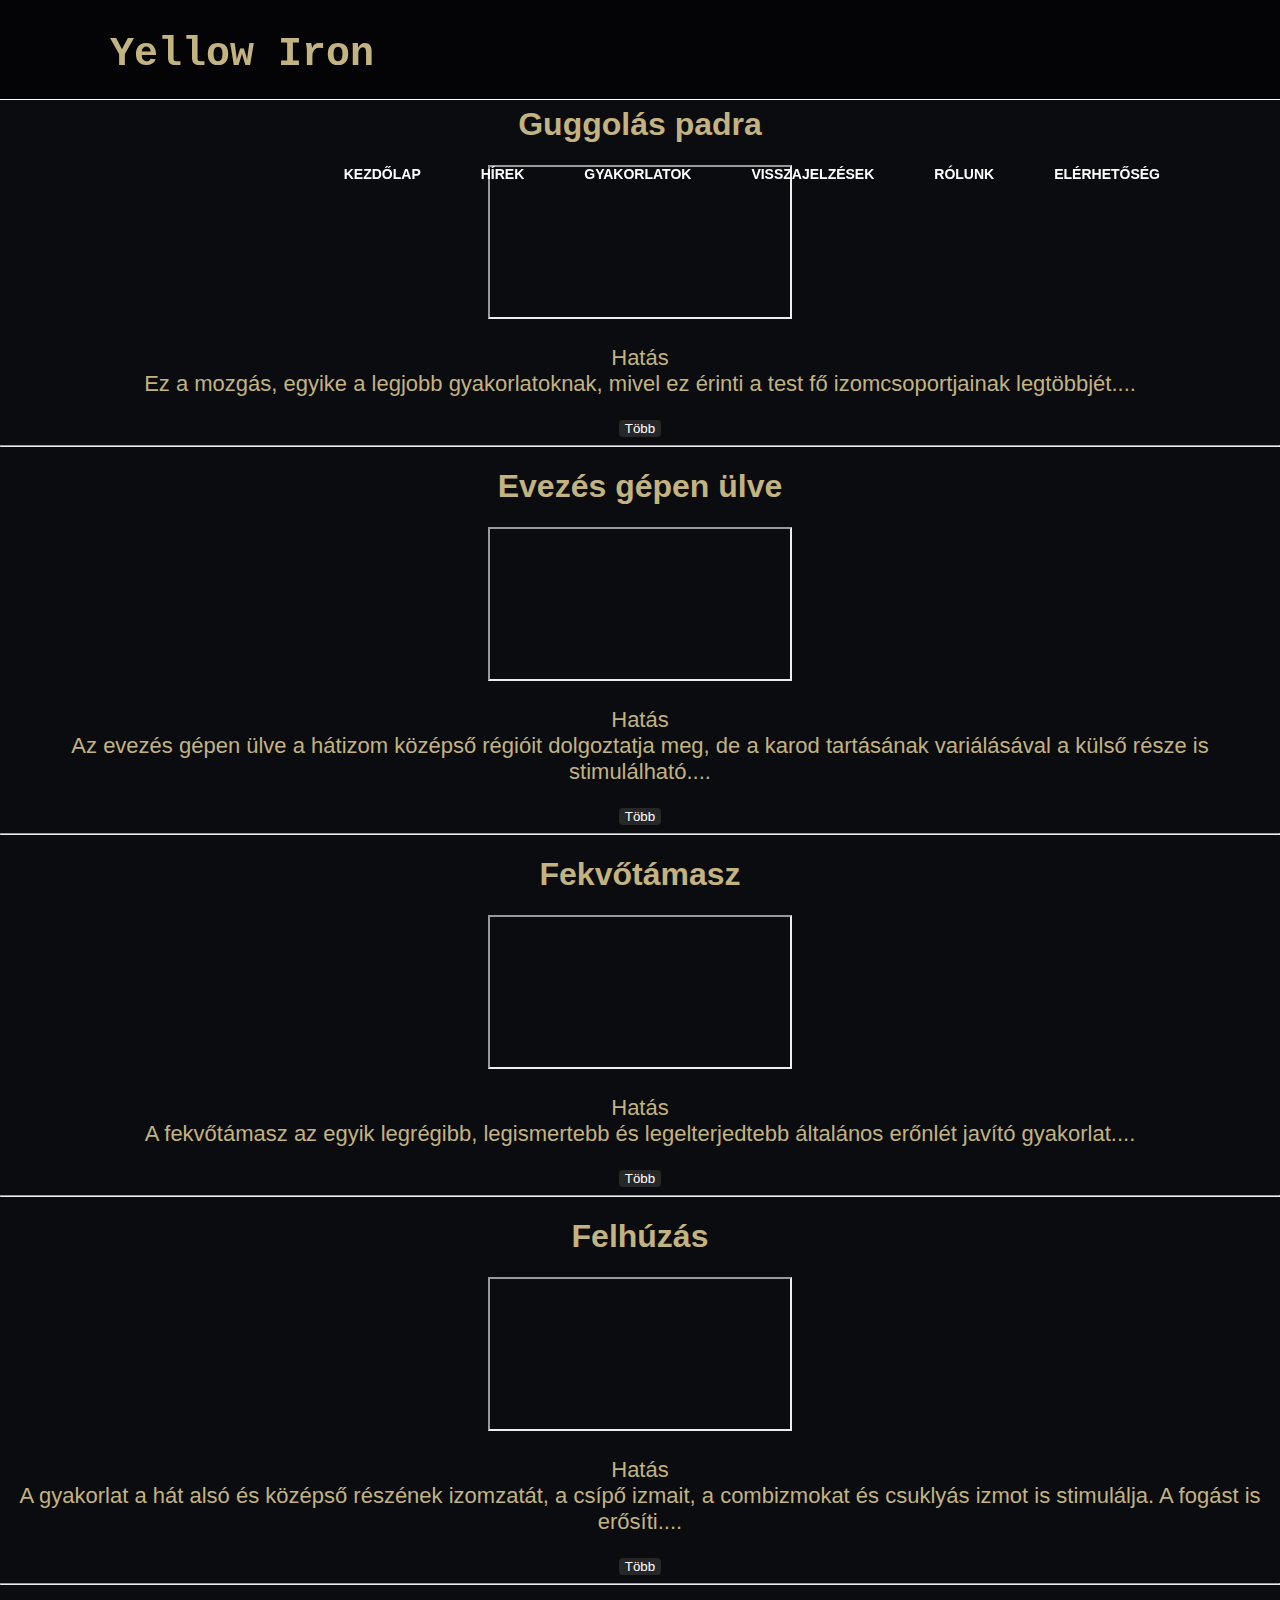
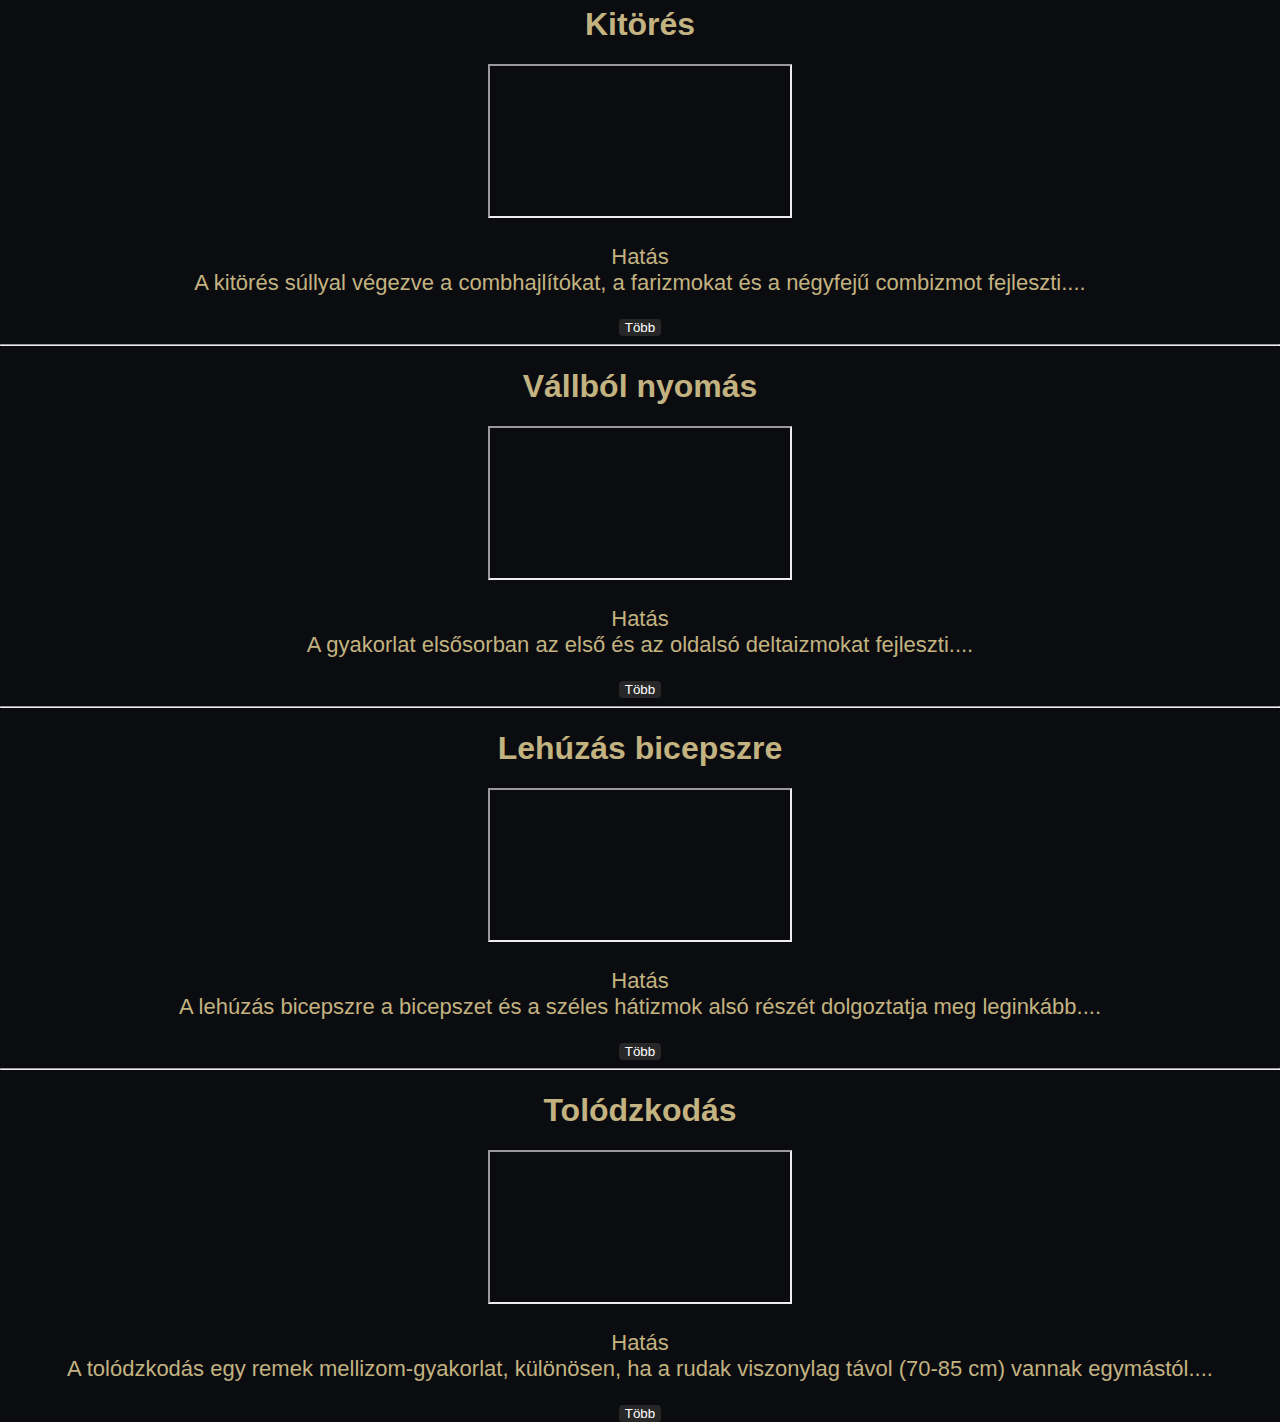
<file: gyakorlatok.html>
<!DOCTYPE html>
<html lang="hu">
<head>
    <meta charset="UTF-8">
    <meta http-equiv="X-UA-Compatible" content="IE=edge">
    <meta name="viewport" content="width=device-width, initial-scale=1.0">
    <title>Yellow Iron</title>
    <link rel="icon" type="image/x-icon" href="hehehehehehe.png">
    <link rel="stylesheet" href="gyakorlatok.css">
    <style>
      #moreevezes, #morefekvo, #moreguggolas, #moretolo, #morelehuzas, #morevallbol, #morekitores, #morefelhuzas{display:none;}
      </style>
</head>
<body>
    <nav>
        <div class="logo">Yellow Iron</div>
        <ul>
          <li><a href="/index.html">Kezdőlap</a></li>
          <li><a href="/hirek.html">Hírek</a></li>
          <li><a href="/gyakorlatok.html">Gyakorlatok</a></li>
          <li><a href="velemenyek.html">Visszajelzések</a></li>
          <li><a href="/index.html">Rólunk</a></li>
          <li><a href="#felhuzash1">Elérhetőség</a></li>
        </ul>
      </nav>
      <div class="Guggolas">
          <h1 id="guggolash1">Guggolás padra</h1>
          <iframe data-v-67d7f059="" src="https://player.vimeo.com/video/130222525?autoplay=0&amp;title=0&amp;byline=0&amp;portrait=0" 
          allow="fullscreen; picture-in-picture" allowfullscreen="allowfullscreen" class="widget-vimeo-iframe"></iframe>
        <p id="p1"> Hatás <br>
          Ez a mozgás, egyike a legjobb gyakorlatoknak, mivel ez érinti a test fő izomcsoportjainak legtöbbjét.<span id="dotsguggolas">...</span><span id="moreguggolas"> <br> A guggolás megdolgoztatja a combizmokat, a csípő- és a farizmokat, a lábbicepszet és a hátizmok alsó részét. A hasi, a felső háti, a vádli- és a vállizmokat is igénybe veszi. <br>
      
              Kiinduló helyzet <br>
              Állj kiegyenesedve egy kétkezes súlyzó rúdját egyensúlyozva a nyakad mögött a hátadon keresztben. Alkalmazz olyan fogásszélességet a rúdon, amit a vállad enged - van akinek egészen szélesen kell fognia, ha nem akarja hogy vállfájdalmai legyenek később, de van aki szűkebben is képes fogni a rudat. Attól is függ, mennyire van bekötve a hátizomzatod. Tedd a sarkaidat egymástól 30-50 cm-re úgy, hogy lábfejeid kissé kifelé mutassanak. <br>
              
              A mozgás <br>
              Nézz egy pontra magad elé, szemmagasságnál kicsit feljebb, és tartsd tekintetedet azon a ponton az egész mozgás során. Ezután lassan hajlítsd be térded, és ereszd le testedet teljes guggolásba. Tartsd a törzsedet kihúzva, a hátadat egyenesen, és fejedet kissé felfelé (a szem egy ponton való rögzítése segíti ezt) az egész mozgás folyamán. Ha combod a padlóval való vízszintes helyzeten túlhaladt már, akkor lassan emelkedj fel a kiinduló helyzetbe. Igyekezz a sarkadat mindig a padlón tartani. <br>
              
              Az erőkeret azért hasznos, mert tudod szabályozni a guggolás mélységét. Amennyiben pl. a felső mozgástartomány gyenge nálad, akkor úgy állítsd be a csapokat, hogy csak egy bizonyos pontig tegyék lehetővé a leguggolást, a problémás szakaszban. Amennyiben pedig teljes guggolást végzel, akkor nem vagy segítőhöz kötve, hiszen a csapokat be tudod úgy állítani, hogy ha esetleg nem tudsz felállni, akkor sem temet maga alá a súly, hanem megakad a csapokon. <br>
              
              Edzéstipp <br>
              Ha nem elég rugalmas a bokád, akkor nagyon nehéznek fogod találni a guggolás közbeni egyensúlyozást. Fokozni tudod az egyensúlyozás biztonságát, ha sarkaddal egy 5x10 cm-es deszkára állsz.** <br>
              
              ** - egyes szakértők szerint a sarokalátéttel guggolás káros, mások szerint viszont genetika kérdése, hogy valakinek elég rugalmasak-e a bokaszalagjai a telitalpas guggoláshoz vagy sem. Mindenesetre az igazi, széles terpeszes, mély guggolást NEM célszerű sarokalátéttel végezni, inkább időt kell áldozni rá, és fokozatos nyújtással hozzászoktatni még kis súlyok használata közben a bokaszalagokat a telitalpas guggoláshoz. <br>
              
              </span></p>
          <button onclick="myguggolas()" id="guggolasbutton">Több</button>

      </div>
      <hr>
      <div class="Evezes">
        <h1 id="evezesh1">Evezés gépen ülve</h1>
        <iframe data-v-67d7f059="" src="https://player.vimeo.com/video/130737809?autoplay=0&title=0&byline=0&portrait=0" 
        allow="fullscreen; picture-in-picture" allowfullscreen="allowfullscreen" class="widget-vimeo-iframe"></iframe>
        <p id="p1">Hatás <br>
          Az evezés gépen ülve a hátizom középső régióit dolgoztatja meg, de a karod tartásának variálásával a külső része is stimulálható.<span id="dotsevezes">...</span><span id="moreevezes"> <br> Kiinduló helyzet <br>
          Ülj be az evezőgépbe, támaszd meg a mellkasodat a támlán. Ragadd meg a karokat picivel a vállmagasságnál lejjebb. <br>
          
          A mozgás <br>
          Húzd hátra a könyöködet és keményen feszíts rá a hátadra, majd engedd vissza a karokat, és hagyd kinyúlni a hátadat, amennyire csak lehet. Végig stabilan támaszkodj a mellkasoddal, ne engedd hogy a derekad izmaival besegíts a mozdulatba. <br>
          
          Edzéstipp <br>
          Ha szélesebben fogod a karokat, akkor a hátad belső része kapja a terhelés javát, míg ha szűkebben fogod meg őket, akkor a hátizom külsőbb régióit fogod tudni hatékonyabban megdolgoztatni.</span></p>
      <button onclick="myevezes()" id="evezesbutton">Több</button>

    </div>
    <hr>
      <div class="Fekvotamasz">
        <h1 id="fekvotamaszh1">Fekvőtámasz</h1>
        <iframe data-v-67d7f059="" src="https://player.vimeo.com/video/181928622?autoplay=0&amp;title=0&amp;byline=0&amp;portrait=0" 
        allow="fullscreen; picture-in-picture" allowfullscreen="allowfullscreen" class="widget-vimeo-iframe"></iframe>
        <p id="p1">Hatás <br>
          A fekvőtámasz az egyik legrégibb, legismertebb és legelterjedtebb általános erőnlét javító gyakorlat.<span id="dotsfekvo">...</span><span id="morefekvo"> <br> A fekvőtámasz a mell, a tricepsz és a hát izmait is erősíti. Elvégzésének különféle módjai léteznek: széles támasszal, keskeny támasszal, felpolcolt lábakkal, pad közé, fekvőtámasz bakon, stb. <br>
      
          Addig engedd le magad, amíg a melled majdnem eléri a talajt, de ne érjen le. <br>
          Minden lefelé ereszkedés után tarts egy pillanatnyi szünetet, mielőtt kinyomnád magad. <br>
          A gyakorlat megkönnyíthető, ha a térdeden, és nem a lábfejeden támaszkodsz, és megnehezíthető, ha a lábaidat egy kis emelvényre helyezed. <br>
          Amennyiben szűkebb kartartást veszel fel, a terhelés java része áthelyeződik a tricepszre, míg szélesebb fogással a mellizmok végzik a nagyobb munkát. </span></p>
          <button onclick="myfekvo()" id="fekvobutton">Több</button>
      

    </div>
    <hr>
      <div class="Felhuzas">
        <h1 id="felhuzash1">Felhúzás</h1>
        <iframe data-v-67d7f059="" src="https://player.vimeo.com/video/130737916?autoplay=0&amp;title=0&amp;byline=0&amp;portrait=0" 
        allow="fullscreen; picture-in-picture" allowfullscreen="allowfullscreen" class="widget-vimeo-iframe"></iframe>
        <p id="p1">Hatás <br> 
          A gyakorlat a hát alsó és középső részének izomzatát, a csípő izmait, a combizmokat és csuklyás izmot is stimulálja. A fogást is erősíti.<span id="dotsfelhuzas">...</span><span id="morefelhuzas"> <br> 
              Kiinduló helyzet <br>
              A felhúzás rúddal végzendő gyakorlat minden esetben. Állj úgy, hogy lábszárcsont éppen érintse a súlyzót. Hajolj előre természetesen, és ragadd meg a rudat az egyik kezedet előre-, a másik kezedet hátrafordítva (a fogóerő növelésére). Egyenesedj ki, természetesen használva lábad és hátad együttes erejét. Az emelés kezdetétől tartsd a rudat a testedhez a lehető legközelebb. Elképzelhető hogy a rúd felhorzsolja a bokádat... ez ilyen. Tekintsd harci sebnek! <br>
              
              A mozgás <br>
              Vedd fel a súlyt a padlóról, a hátadat végig egyenesen tartva. Nagyon fontos, hogy a hát semmiképpen nem szabad, hogy domború legyen, ez egyenes út a porckorongsérvhez! Végig tartsd egyenesen, vagy kissé homorúan a hátadat, és egy pillanatra se felejtsd el ezt a pozíciót megtartani. A rudat a testedhez közel tartva emeld fel, ameddig a rúd a combodat nem érinti. Ez után lassan engedd vissza a kiinduló pozícióba. Ismételd a gyakorlatot az előírt ismétlésszámmal. <br>
              
              Edzéstipp <br>
              Ha egyszer mestere lettél ennek a gyakorlatnak, végezheted a felhúzást nyújtott lábbal is. Ezt merev lábú felhúzásnak nevezik, és nagyon keményen megdolgoztatja a hát alsó részét. <br>
          </span></p>
          <button onclick="myfelhuzas()" id="felhuzasbutton">Több</button>

      </div>
      <hr>
      <div class="Kitores">
        <h1 id="kitoresh1">Kitörés</h1>
        <iframe data-v-67d7f059="" src="https://player.vimeo.com/video/130221745?autoplay=0&amp;title=0&amp;byline=0&amp;portrait=0" 
        allow="fullscreen; picture-in-picture" allowfullscreen="allowfullscreen" class="widget-vimeo-iframe"></iframe>
        <div class="leiras">
        <p id="p1">Hatás <br>
          A kitörés súllyal végezve a combhajlítókat, a farizmokat és a négyfejű combizmot fejleszti.<span id="dotskitores">...</span><span id="morekitores"> <br> 
              Maximális izomösszehúzódás és megnyúlás egyaránt elérhető a gyakorlattal, ami kiemelten hatékonnyá teszi a combizmok fejlesztésére. Akkor érdemes bevetni, ha nincs lehetőségünk hosszabb "úton" kitöréseket végezni, de nem akarunk lemondani a sétálós kitörés perverz örömeiről. <br>
      
              Kiinduló helyzet <br>
              Állj egyenesen egy-egy súlyzóval a kezedben. Egy nagy lépést lépj előre, és kinyújtott lábaddal lassan süllyedj guggolásba. <br>
              
              A mozgás <br>
              Amint leereszkedtél ebbe a helyzetbe, tégy egy újabb lépést előre a másik lábaddal, úgy, hogy közben kinyújtod az eddig behajlított lábadat, tehát fel-le ereszkedve lépegetsz előre, gyakorlatilag támadóállásban. <br>
              
              Edzéstipp <br>
              Ha csak háromnegyedig nyomod fel magadat, vagy éppen csaknem teljesen, akkor állandó feszültséget tarthatsz fenn négyfejű combizmokban. Sérülésveszélyt az jelenthet, ha túl nagy súllyal végzed a gyakorlatot, valamint ha túlságosan előreengeded a térdedet a kilépéseknél - ez ugyanis a térdízületet nyírja. <br>
          </span></p>
          <button onclick="mykitores()" id="kitoresbutton">Több</button>

      </div>
      <hr>
      <div class="Vallbolnyomas">
        <h1 id="vallbolh1">Vállból nyomás</h1>
        <iframe data-v-67d7f059="" src="https://player.vimeo.com/video/130419946?autoplay=0&amp;title=0&amp;byline=0&amp;portrait=0" 
        allow="fullscreen; picture-in-picture" allowfullscreen="allowfullscreen" class="widget-vimeo-iframe"></iframe>
        <p id="p1">Hatás <br>
          A gyakorlat elsősorban az első és az oldalsó deltaizmokat fejleszti.<span id="dotsvallbol">...</span><span id="morevallbol"> <br> 
              Kiinduló helyzet <br>
              Ülő helyzetben tarts két kézisúlyzót a vállaid magasságánál kicsit fentebb. Egyenes háttal, emelt fejjel ülj. <br>
              
              Mozgás <br>
              Nyomd ki mind a két súlyzót egyszerre a fejed fölé. A gyakorlat végzése közben ne dőlj hátra. Engedd vissza a súlyokat, és folytasd a gyakorlatot egyenletes ütemben. <br>
              
              Edzéstipp <br>
              Próbálj meg nem túlzottan homorítani a gyakorlat végzése közben, mivel ez sérülésveszélyes a hátra nézve. A karodat ne ""akaszd ki", ne nyújtsd ki teljesen a mozdulat végén. Felesleges terhelés a könyöknek és a tricepsznek, miközben a vállizom munkája már jelentéktelen. <br> 
              Érdemes ügyelni továbá arra, hogy az alsó holtponton ne engedd túl mélyre a súlyt, mivel ez felesleges igénybevételnek teszi ki a vállad ízületeit. Mivel elég sérülékeny területről beszélünk, célszerű preventív jelleggel valamilyen ízületvédő készítményt alkalmazni, mielőtt nagyobb súlyok használatára adjuk a fejünket. A gyakorlat helyettesíthető mellről nyomással, vállgépen nyomással. <br>
          </span></p>
          <button onclick="myvallbol()" id="vallbolbutton">Több</button>
      

      </div>
      <hr>
      <div class="Lehuzas">
        <h1 id="lehuzash1">Lehúzás bicepszre</h1>
        <iframe data-v-67d7f059="" src="https://player.vimeo.com/video/130071059?autoplay=0&amp;title=0&amp;byline=0&amp;portrait=0" 
        allow="fullscreen; picture-in-picture" allowfullscreen="allowfullscreen" class="widget-vimeo-iframe"></iframe>
        <p id="p1">Hatás <br>
          A lehúzás bicepszre a bicepszet és a széles hátizmok alsó részét dolgoztatja meg leginkább.<span id="dotslehuzas">...</span><span id="morelehuzas"> <br> 
              Kiinduló helyzet <br>
      Fogd meg a rudat szűk, maximum vállszélességű fogással, a tenyerek az arcod felé nézzenek. <br>
      A mozgás <br>
      Koncentrálj arra, hogy a bicepsz erejével húzd le a rudat a mellkasodig, majd lassan engedd vissza. <br>
      Edzéstipp <br>
      Itt nem fontos a hátizmokat összehúzni a mozdulat alsó pontján, mivel pont az a lényeg, hogy a karod erejével mozgasd a rudat. Az alsó ponton feszíts rá keményen a bicepszedre! <br>
          </span></p>
          <button onclick="mylehuzas()" id="lehuzasbutton">Több</button>

      </div>
      <hr>
      <div class="Tolodzkodas">
        <h1 id="toloh1">Tolódzkodás</h1>
        <iframe data-v-67d7f059="" src="https://player.vimeo.com/video/130071790?autoplay=0&amp;title=0&amp;byline=0&amp;portrait=0" 
        allow="fullscreen; picture-in-picture" allowfullscreen="allowfullscreen" class="widget-vimeo-iframe"></iframe>
        <p id="p1">Hatás <br>
          A tolódzkodás egy remek mellizom-gyakorlat, különösen, ha a rudak viszonylag távol (70-85 cm) vannak egymástól.<span id="dotstolo">...</span><span id="moretolo"> <br> 
              Az egymáshoz túl közel lévő rudak nagyobb mértékben mozgatják a tricepszet, bár azért a mellizom alsó és külső részét is megterhelik. Tehát a tolódzkodás a mellre akkor fog leginkább hatni, ha relatíve széles fogást alkalmazol. <br>
      
              Amikor a melledet edzed a korláton, a lábaid legyenek a test mögött, álladat szegd le a melledre, könyökeidet nyomd ki oldalra. <br>
              
              A tolódzkodás mellre akkor a legindokoltabb, ha nincs a teremben negatív pad - mivel hasonló terhelést ad, mint a fekvenyomás negatív padon - valamint ha azt érzed, hogy változatosabb szögből érdemes megedzened a mellizmaidat. Mindazonáltal a tolódzkodás tricepsz gyakorlatként sokkal ismertebb, és talán hasznosabb is, amennyiben módosítasz a fogásszélességen. <br>
              
              A mozgás <br>
              Engedd le magad olyan mélyre, amennyire csak bírod, a kinyomás végén pedig nyújtsd ki a karodat. Ügyelj rá hogy a könyék ne legyen kiakasztva a csúcsponton. A mozgás legyen végig kontrollált, ne rugózz az alsó ponton, és ne végezd túl gyorsan a gyakorlatot. <br>
              
              Edzéstipp <br>
              A szélesebbre állított korláton végzett gyakorlattal a mell külső része edzhető. Minél szűkebb a fogás, annál inkább a tricepszre helyeződik a hangsúly. A tolódzkodás gépen is végezhető, itt vagy a tested részleges tehermentesítésén keresztül könnyítik a gyakorlatot, vagy egyszerűen más mechanikája lesz az egésznek, ami koncentráltabb végrehajtást tesz lehetővé. <br>
          </span></p>
          <button onclick="mytolo()" id="tolobutton">Több</button>

      </div>
      <script>
        function myevezes() {
          var dots = document.getElementById("dotsevezes");
          var moreText = document.getElementById("moreevezes");
          var btnText = document.getElementById("evezesbutton");
        
          if (dots.style.display === "none") {
            dots.style.display = "inline";
            btnText.innerHTML = "Több"; 
            moreText.style.display = "none";
          } else {
            dots.style.display = "none";
            btnText.innerHTML = "Kevesebb"; 
            moreText.style.display = "inline";
          }
        }
        </script>
        <script>
          function myfekvo() {
            var dots = document.getElementById("dotsfekvo");
            var moreText = document.getElementById("morefekvo");
            var btnText = document.getElementById("fekvobutton");
          
            if (dots.style.display === "none") {
              dots.style.display = "inline";
              btnText.innerHTML = "Több"; 
              moreText.style.display = "none";
            } else {
              dots.style.display = "none";
              btnText.innerHTML = "Kevesebb"; 
              moreText.style.display = "inline";
            }
          }
          </script>
          <script>
            function myguggolas() {
              var dots = document.getElementById("dotsguggolas");
              var moreText = document.getElementById("moreguggolas");
              var btnText = document.getElementById("guggolasbutton");
            
              if (dots.style.display === "none") {
                dots.style.display = "inline";
                btnText.innerHTML = "Több"; 
                moreText.style.display = "none";
              } else {
                dots.style.display = "none";
                btnText.innerHTML = "Kevesebb"; 
                moreText.style.display = "inline";
              }
            }
            </script>
            <script>
              function mytolo() {
                var dots = document.getElementById("dotstolo");
                var moreText = document.getElementById("moretolo");
                var btnText = document.getElementById("tolobutton");
              
                if (dots.style.display === "none") {
                  dots.style.display = "inline";
                  btnText.innerHTML = "Több"; 
                  moreText.style.display = "none";
                } else {
                  dots.style.display = "none";
                  btnText.innerHTML = "Kevesebb"; 
                  moreText.style.display = "inline";
                }
              }
              </script>
              <script>
                function mylehuzas() {
                  var dots = document.getElementById("dotslehuzas");
                  var moreText = document.getElementById("morelehuzas");
                  var btnText = document.getElementById("lehuzasbutton");
                
                  if (dots.style.display === "none") {
                    dots.style.display = "inline";
                    btnText.innerHTML = "Több"; 
                    moreText.style.display = "none";
                  } else {
                    dots.style.display = "none";
                    btnText.innerHTML = "Kevesebb"; 
                    moreText.style.display = "inline";
                  }
                }
                </script>
                <script>
                  function myvallbol() {
                    var dots = document.getElementById("dotsvallbol");
                    var moreText = document.getElementById("morevallbol");
                    var btnText = document.getElementById("vallbolbutton");
                  
                    if (dots.style.display === "none") {
                      dots.style.display = "inline";
                      btnText.innerHTML = "Több"; 
                      moreText.style.display = "none";
                    } else {
                      dots.style.display = "none";
                      btnText.innerHTML = "Kevesebb"; 
                      moreText.style.display = "inline";
                    }
                  }
                  </script>
                  <script>
                    function mykitores() {
                      var dots = document.getElementById("dotskitores");
                      var moreText = document.getElementById("morekitores");
                      var btnText = document.getElementById("kitoresbutton");
                    
                      if (dots.style.display === "none") {
                        dots.style.display = "inline";
                        btnText.innerHTML = "Több"; 
                        moreText.style.display = "none";
                      } else {
                        dots.style.display = "none";
                        btnText.innerHTML = "Kevesebb"; 
                        moreText.style.display = "inline";
                      }
                    }
                    </script>
                    <script>
                      function myfelhuzas() {
                        var dots = document.getElementById("dotsfelhuzas");
                        var moreText = document.getElementById("morefelhuzas");
                        var btnText = document.getElementById("felhuzasbutton");
                      
                        if (dots.style.display === "none") {
                          dots.style.display = "inline";
                          btnText.innerHTML = "Több"; 
                          moreText.style.display = "none";
                        } else {
                          dots.style.display = "none";
                          btnText.innerHTML = "Kevesebb"; 
                          moreText.style.display = "inline";
                        }
                      }
                      </script>
                      <button onclick="topFunction()" id="myBtn" title="Go to top">Vissza az elejére</button>
                      <script>
                      
                        var mybutton = document.getElementById("myBtn");
                      
                        window.onscroll = function() {scrollFunction()};
                      
                        function scrollFunction() {
                          if (document.body.scrollTop > 20 || document.documentElement.scrollTop > 20) {
                            mybutton.style.display = "block";
                          } else {
                            mybutton.style.display = "none";
                          }
                        }
                      
                        function topFunction() {
                          document.body.scrollTop = 0;
                          document.documentElement.scrollTop = 0;
                        }
                        </script>
</body>
</html>
</file>
<file: gyakorlatok.css>
*{
    scroll-behavior: smooth;
}
body{
    margin: 0;
    padding: 0;
    font-family: Arial;
    background-color: #0b0c10;
}


nav{
    position: fixed;
    top: 0;
    left: 0;
    width: 100%;
    height: 100px;
    padding: 10px 90px;
    box-sizing: border-box;
    background: rgba(0,0,0,0.6);
    border-bottom: 1px solid #fff;
}
nav .logo{
    padding: 22px 20px;
    height: 80px;
    float: left;
    font-size: 40px;
    font-weight: bold;
    color: rgba(194, 179, 129, 100);
    font-family: 'Courier New', monospace;
}
nav ul{
    list-style: none;
    float: right;
    margin: 0;
    padding: 0;
    display: flex;
}
nav ul li a{
    line-height: 80px;
    color: #fff;
    padding: 12px 30px;
    text-decoration: none;
    font-size: 14px;
    font-weight: bold;
    text-transform: uppercase;
}
nav ul li a:hover{
    color: rgba(194, 179, 129, 100);
    background: rgba(0,0,0,0.7 );
    border-radius: 6px;
    
}

.Guggolas{
    text-align: center;
}

.Guggolas h1{
    color: rgba(194, 179, 129, 100);
    padding-top: 85px;
}

.Guggolas #p1{
    color: rgba(194, 179, 129, 100);
    font-size: 22px;
}

.Guggolas #p2{
    color: rgba(194, 179, 129, 100);
}


.Evezes{
    text-align: center;
}

.Evezes h1{
    color: rgba(194, 179, 129, 100);
}

.Evezes #p1{
    color: rgba(194, 179, 129, 100);
    font-size: 22px;
}

.Evezes #p2{
    color: rgba(194, 179, 129, 100);
}


.Fekvotamasz{
    text-align: center;
}

.Fekvotamasz h1{
    color: rgba(194, 179, 129, 100);
}

.Fekvotamasz #p1{
    color: rgba(194, 179, 129, 100);
    font-size: 22px;
}

.Fekvotamasz #p2{
    color: rgba(194, 179, 129, 100);
}


.Felhuzas{
    text-align: center;
}

.Felhuzas h1{
    color: rgba(194, 179, 129, 100);
}

.Felhuzas #p1{
    color: rgba(194, 179, 129, 100);
    font-size: 22px;
}

.Felhuzas #p2{
    color: rgba(194, 179, 129, 100);
}


.Kitores{
    text-align: center;
}

.Kitores h1{
    color: rgba(194, 179, 129, 100);
}

.Kitores #p1{
    color: rgba(194, 179, 129, 100);
    font-size: 22px;
}

.Kitores #p2{
    color: rgba(194, 179, 129, 100);
}


.Vallbolnyomas{
    text-align: center;
}

.Vallbolnyomas h1{
    color: rgba(194, 179, 129, 100);
}

.Vallbolnyomas #p1{
    color: rgba(194, 179, 129, 100);
    font-size: 22px;
}

.Vallbolnyomas #p2{
    color: rgba(194, 179, 129, 100);
}


.Lehuzas{
    text-align: center;
}

.Lehuzas h1{
    color: rgba(194, 179, 129, 100);
}

.Lehuzas #p1{
    color: rgba(194, 179, 129, 100);
    font-size: 22px;
}

.Lehuzas #p2{
    color: rgba(194, 179, 129, 100);
}


.Tolodzkodas{
    text-align: center;
}

.Tolodzkodas h1{
    color: rgba(194, 179, 129, 100);
}

.Tolodzkodas #p1{
    color: rgba(194, 179, 129, 100);
    font-size: 22px;
}

.Tolodzkodas #p2{
    color: rgba(194, 179, 129, 100);
}

#myBtn {
    display: none;
    position: fixed;
    bottom: 20px;
    right: 30px;
    z-index: 99;
    font-size: 18px;
    border: none;
    outline: none;
    background-color: rgb(39, 39, 39);
    color: white;
    cursor: pointer;
    padding: 15px;
    border-radius: 4px;
  }
  #myBtn:hover {
    background-color: #555;
  }

#felhuzasbutton{
    border: none;
    outline: none;
    background-color: rgb(39, 39, 39);
    
    color: white;
    cursor: pointer;

    border-radius: 4px;
}
#felhuzasbutton:hover { 
    background-color: #555;
  }

  #guggolasbutton{
    border: none;
    outline: none;
    background-color: rgb(39, 39, 39);
    
    color: white;
    cursor: pointer;

    border-radius: 4px;
}
#guggolasbutton:hover { 
    background-color: #555;
  }

  #tolobutton{
    border: none;
    outline: none;
    background-color: rgb(39, 39, 39);
    
    color: white;
    cursor: pointer;

    border-radius: 4px;
}
#tolobutton:hover { 
    background-color: #555;
  }

  #lehuzasbutton{
    border: none;
    outline: none;
    background-color: rgb(39, 39, 39);
    
    color: white;
    cursor: pointer;

    border-radius: 4px;
}
#lehuzasbutton:hover { 
    background-color: #555;
  }

  #fekvobutton{
    border: none;
    outline: none;
    background-color: rgb(39, 39, 39);
    
    color: white;
    cursor: pointer;

    border-radius: 4px;
}
#fekvobutton:hover { 
    background-color: #555;
  }

  #kitoresbutton{
    border: none;
    outline: none;
    background-color: rgb(39, 39, 39);
    
    color: white;
    cursor: pointer;

    border-radius: 4px;
}
#kitoresbutton:hover { 
    background-color: #555;
  }

  #vallbolbutton{
    border: none;
    outline: none;
    background-color: rgb(39, 39, 39);
    
    color: white;
    cursor: pointer;

    border-radius: 4px;
}
#vallbolbutton:hover { 
    background-color: #555;
  }

  #evezesbutton{
    border: none;
    outline: none;
    background-color: rgb(39, 39, 39);
    
    color: white;
    cursor: pointer;

    border-radius: 4px;
}
#evezesbutton:hover { 
    background-color: #555;
}

@media only screen and (max-device-width: 1000px) {
    nav ul{
        display: none;
    }
    nav .logo{
        float: none;
        font-size: 26px;
        font-weight: bold;
        color: rgba(194, 179, 129, 100);
        font-family: 'Courier New', monospace;
        text-align: center;
    }
}
</file>
